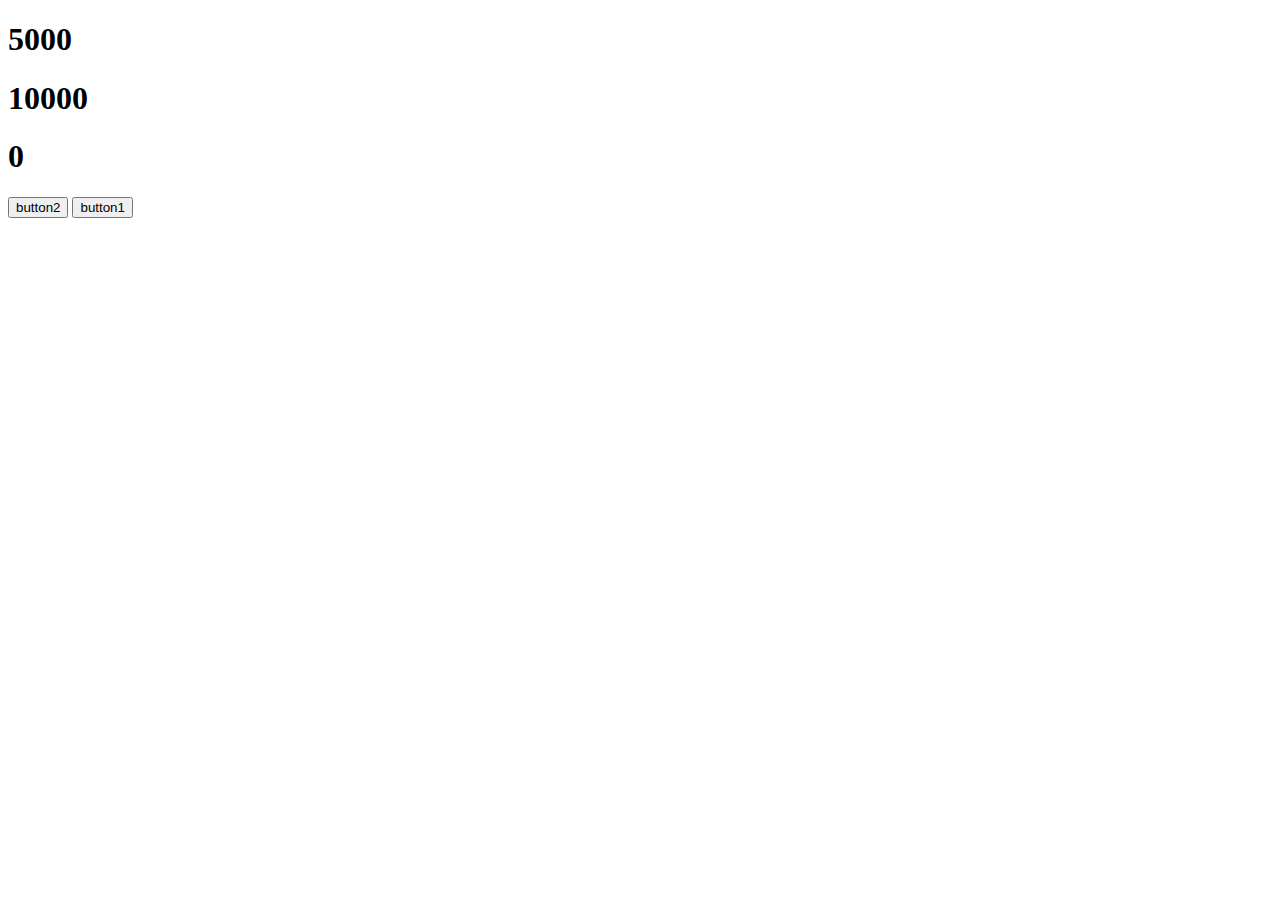
<file: praktic.html>
<!DOCTYPE html>
<html lang="en">
<head>
    <meta charset="UTF-8">
    <meta name="viewport" content="width=device-width, initial-scale=1.0">
    <title>praktic</title>
</head>
<body>

    <h1 id="getS">5000</h1>
    <h1 id="getM">10000</h1>
    <h1 id="hello">0</h1>
    <button id="1">button2</button>
    <button  id="2">button1</button>
     


    <script>
        function number(id){
            const hm =document.getElementById('hello');
           hm.innerText = id
        }
        
         
        document.getElementById('1')
        .addEventListener('click', function(){
            number('1')
        })
        document.getElementById('2')
        .addEventListener('click', function(){
            number('2')
        })

         
    </script>
</body>
</html>
</file>
